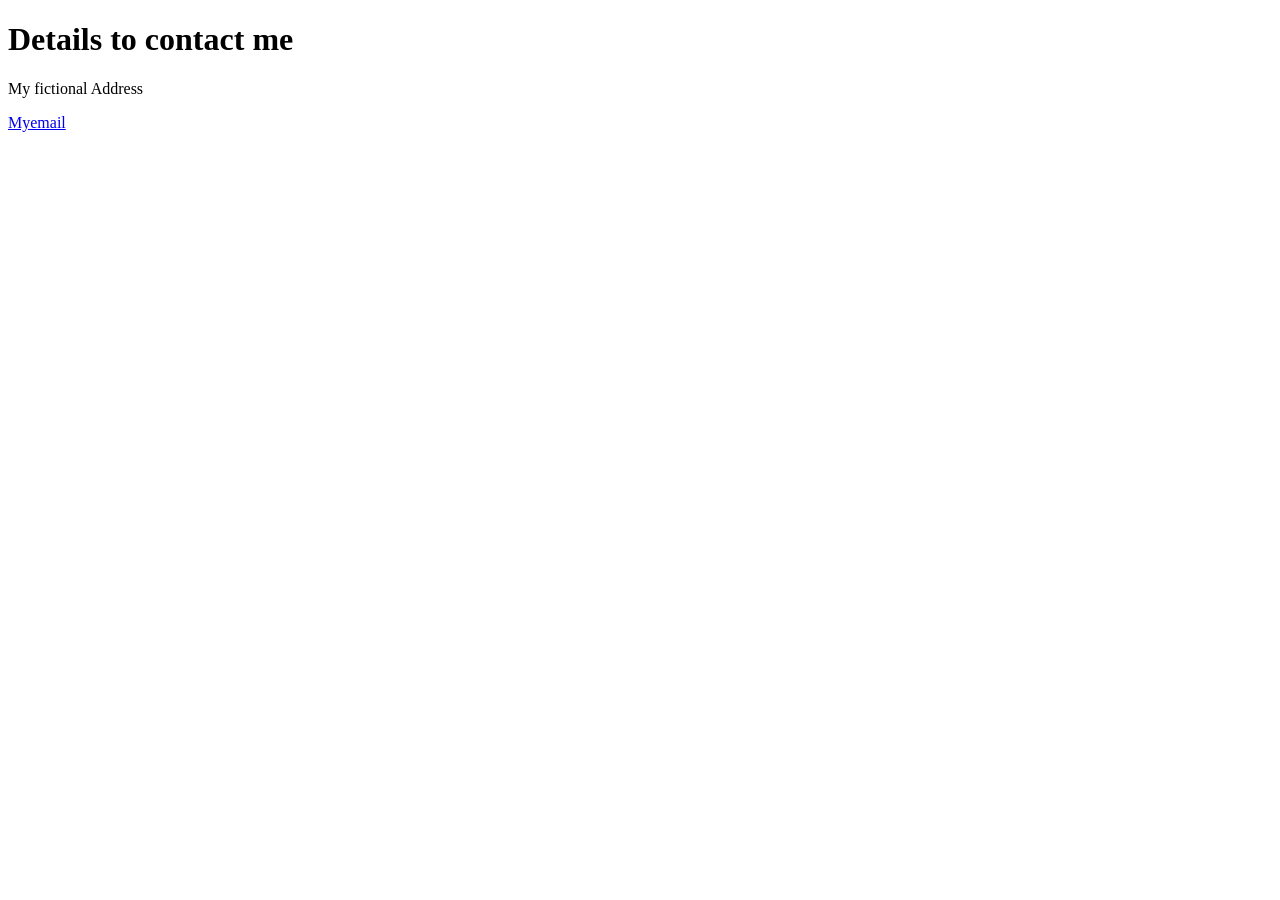
<file: extraPages/contact.html>
<!DOCTYPE html>
<html lang="en">
<head>
    <meta charset="UTF-8">
    <!-- <meta http-equiv="X-UA-Compatible" content="IE=edge"> -->
    <meta name="viewport" content="width=device-width, initial-scale=1.0">
    <title>Document</title>
</head>
<body>
    <h1>Details to contact me</h1>
    <p>My fictional Address</p>
    <a href="mailto:freeplay644@gmai.com">Myemail</a>
</body>
</html>
</file>
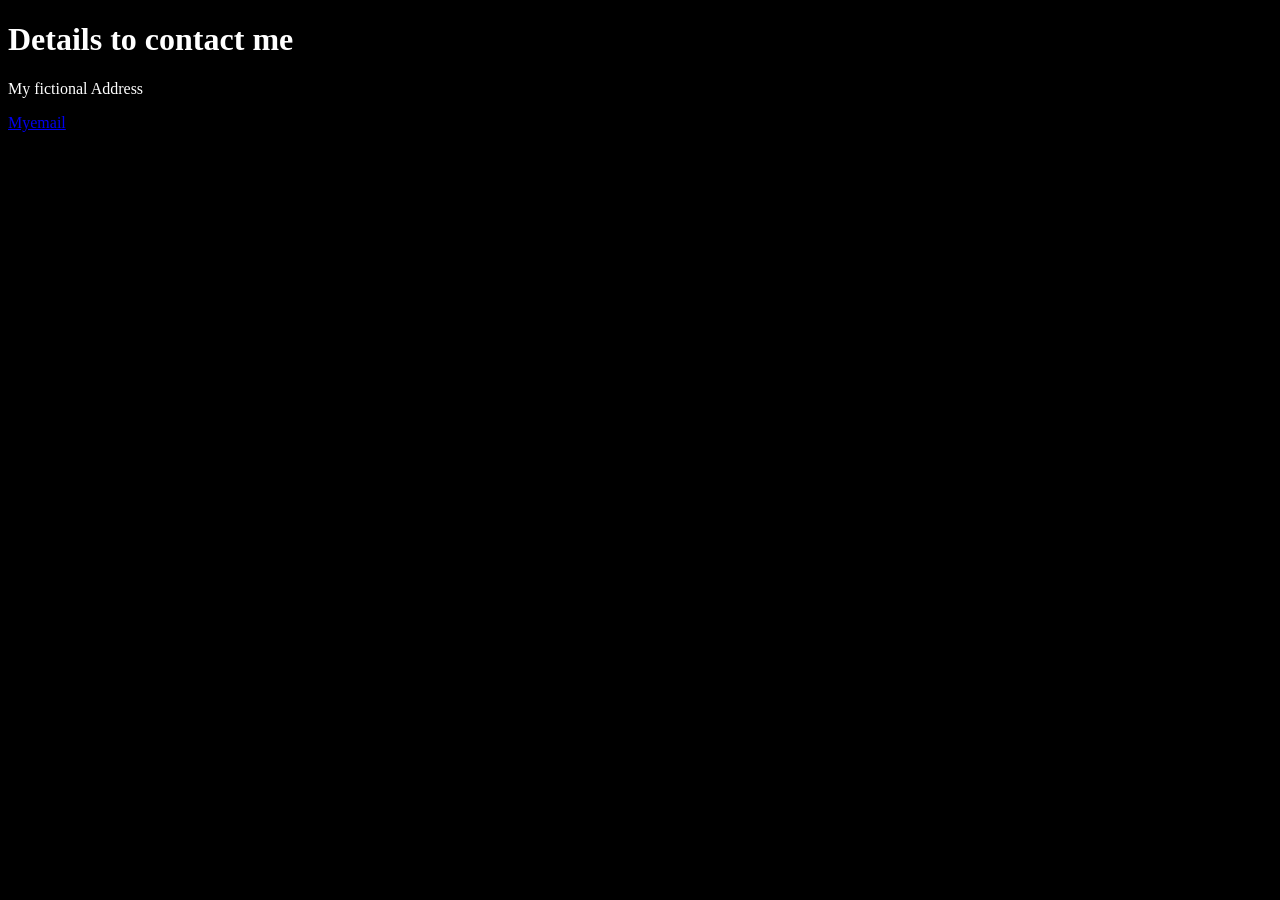
<file: extraPages/darkcontact.html>
<!DOCTYPE html>
<html lang="en">
<head>
    <style>
        html{
            color: white;
            background-color: black;
        }
    </style>
    <meta charset="UTF-8">
    <!-- <meta http-equiv="X-UA-Compatible" content="IE=edge"> -->
    <meta name="viewport" content="width=device-width, initial-scale=1.0">
    <title>Document</title>
</head>
<body>
    <h1>Details to contact me</h1>
    <p>My fictional Address</p>
    <a href="mailto:freeplay644@gmai.com">Myemail</a>
</body>
</html>
</file>
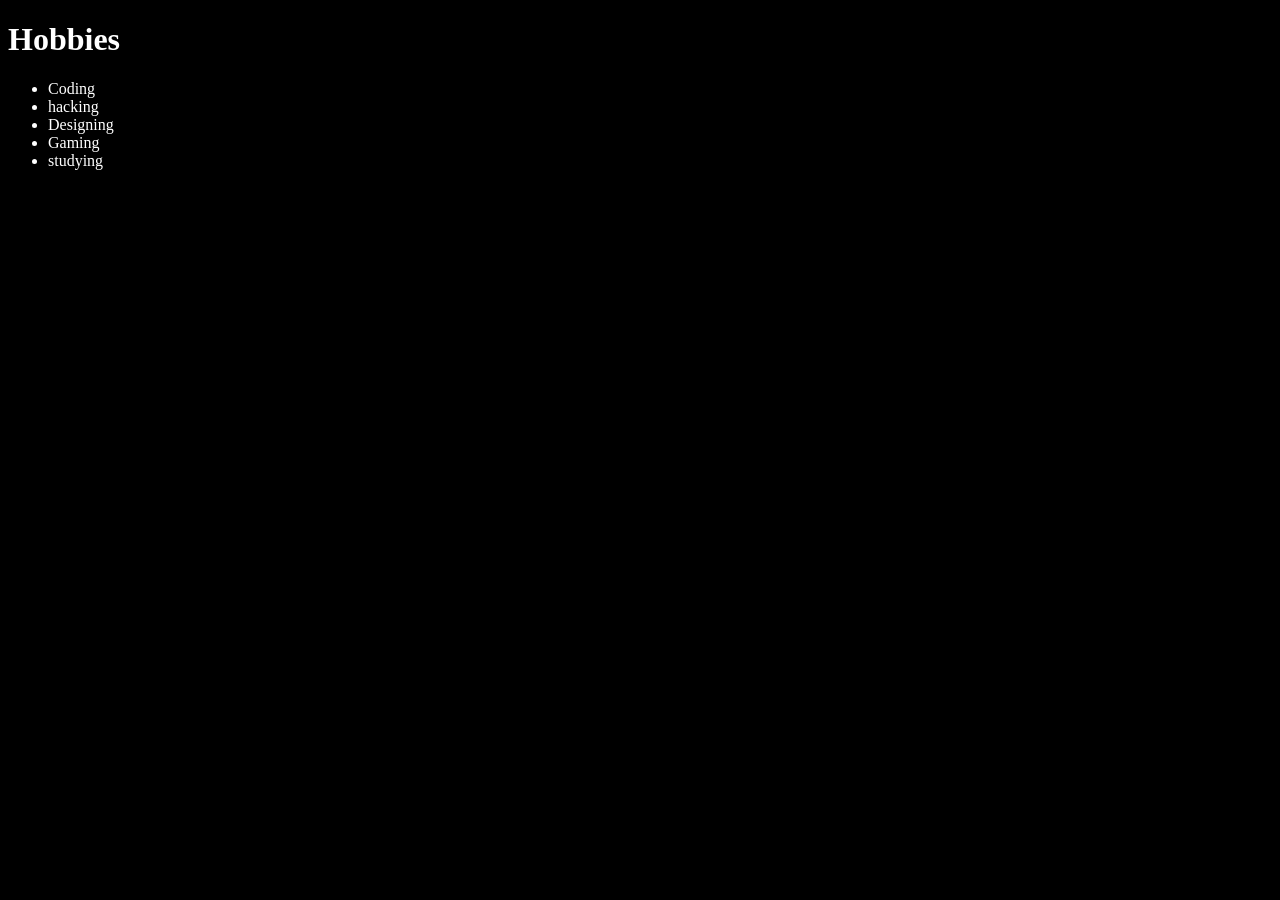
<file: extraPages/darkhobbies.html>
<!DOCTYPE html>
<html lang="en">
<head>
    <style>
        html{
            background-color: black;
            color: white;
        }
    </style>
    <meta charset="UTF-8">
    <meta name="viewport" content="width=device-width, initial-scale=1.0">
    <title>Document</title>
</head>
<body>
    <h1>Hobbies</h1>
    <ul>
        <li>Coding</li>
        <li>hacking</li>
        <li>Designing</li>
        <li>Gaming</li>
        <li>studying</li>
    </ul>
</body>
</html>
</file>
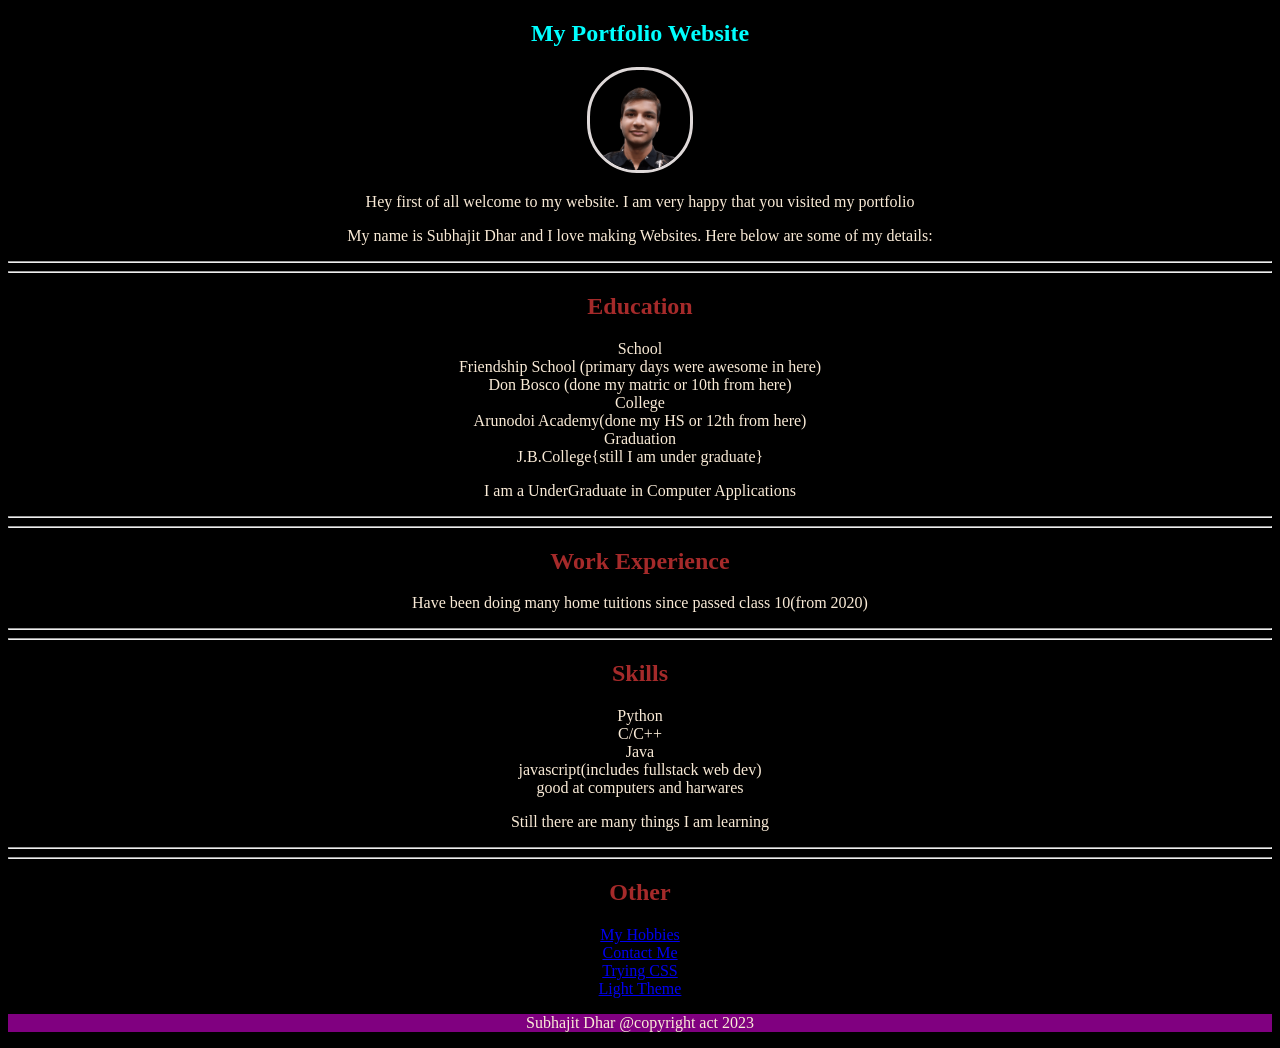
<file: extraPages/darktheme.html>
<!DOCTYPE html>
<html lang="en">
<head>
    <meta charset="UTF-8">
    <meta name="viewport" content="width=device-width, initial-scale=1.0">
    <title>My-Resume</title>
</head>
<style>
    img.profile{
        border: solid rgb(223, 217, 217);
        border-radius: 50px;
    }
    html{
        background-color: black;
        color: antiquewhite;
        text-align: center;
    }
    h1{
        color: aqua;
    }
    *{
        padding: 0;
    }
    h2{
        color: brown;
    }
    #purple{
        background-color: purple;
        background-blend-mode: lighten;
        margin-bottom: 0px;
    }
</style>
<body>
    <article>
    <h1>My Portfolio Website</h1>
    <img src="../resources/profilephoto.png" alt="My Profile Image" height="100px" class="profile">
    <p>Hey first of all welcome to my website. I am very happy that you visited my portfolio
        <p>My name is Subhajit Dhar and I love making Websites. Here below are some of my details:</p>
    </p>
    <hr><hr>
    <h2>Education</h2>
    <ul type="circle">
        <li>School
            <ul type="circle">
                <li>Friendship School (primary days were awesome in here)</li>
                <li>Don Bosco (done my matric or 10th from here)</li>
            </ul>
        </li>
        <li>College
            <ul type = "circle">
                <li>Arunodoi Academy(done my HS or 12th from here)</li>
            </ul>
        </li>
        <li>Graduation
            <ul type="circle">
                <li>J.B.College{still I am under graduate}</li>
                <p>I am a UnderGraduate in Computer Applications</p>
            </ul>
        </li>
    </ul>
    <hr><hr>
    <h2>Work Experience</h2>
    <ul type="circle">
        <li>Have been doing many home tuitions since passed class 10(from 2020)</li>
    </ul>
    <hr><hr>
    <h2>Skills</h2>
    <ul type="circle">
        <li>Python</li>
        <li>C/C++</li>
        <li>Java</li>
        <li>javascript(includes fullstack web dev)</li>
        <li>good at computers and harwares</li>
        <p>Still there are many things I am learning</p>
    </ul><hr>
    <hr>
    <h2>Other</h2>
    <ul type="circle">
        <li><a href="./darkhobbies.html" draggable="true">My Hobbies</a></li>
        <li><a href="./darkcontact.html" draggable="true">Contact Me</a></li>
        <li><a href="./trydesign.html" draggable="true">Trying CSS</a></li>
        <li><a href="../index.html">Light Theme</a></li>
    </ul>
    <footer id="purple"><p>Subhajit Dhar @copyright act 2023</p></footer>
</article>
</body>
</html>
</file>
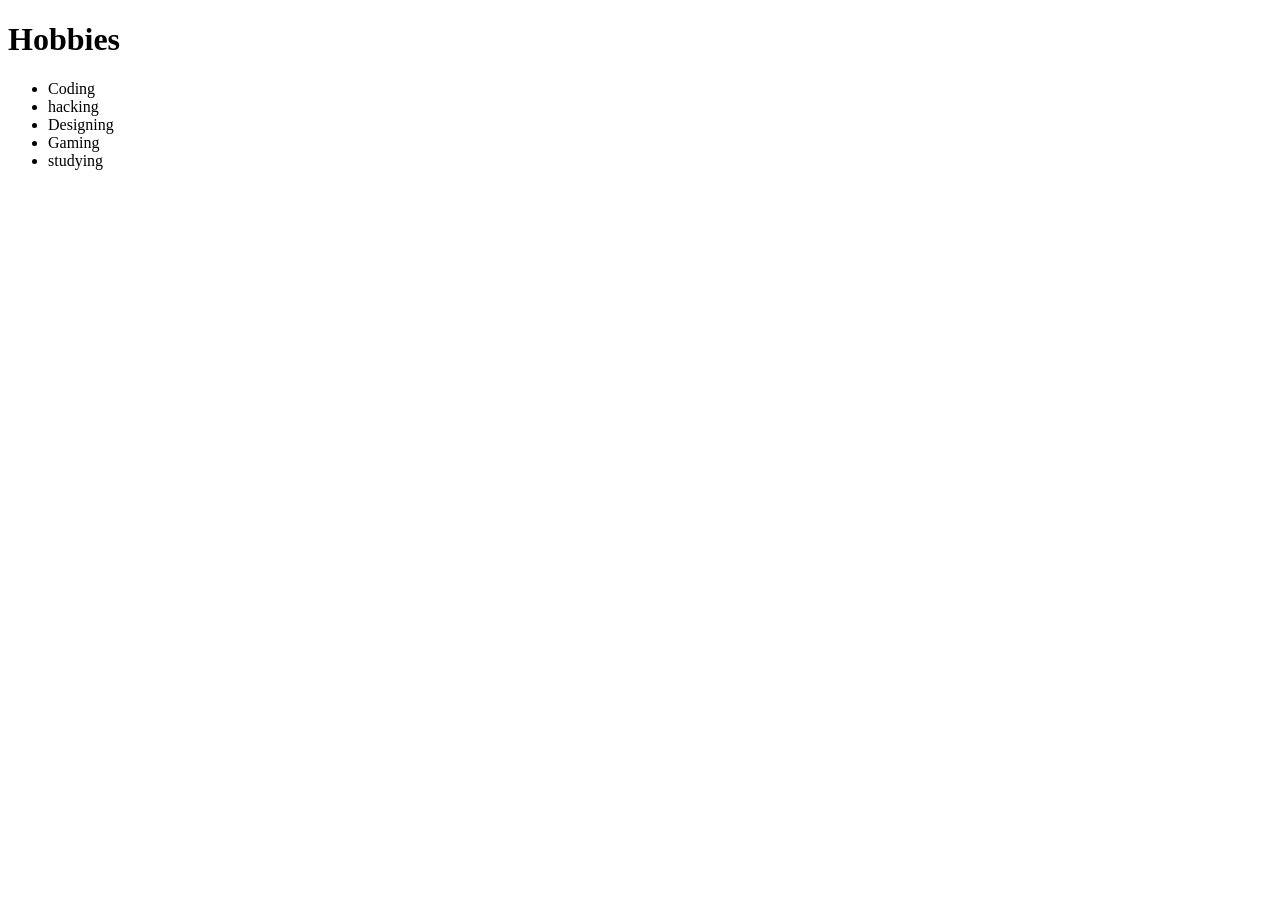
<file: extraPages/Hobbies.html>
<!DOCTYPE html>
<html lang="en">
<head>
    <meta charset="UTF-8">
    <meta name="viewport" content="width=device-width, initial-scale=1.0">
    <title>Document</title>
</head>
<body>
    <h1>Hobbies</h1>
    <ul>
        <li>Coding</li>
        <li>hacking</li>
        <li>Designing</li>
        <li>Gaming</li>
        <li>studying</li>
    </ul>
</body>
</html>
</file>
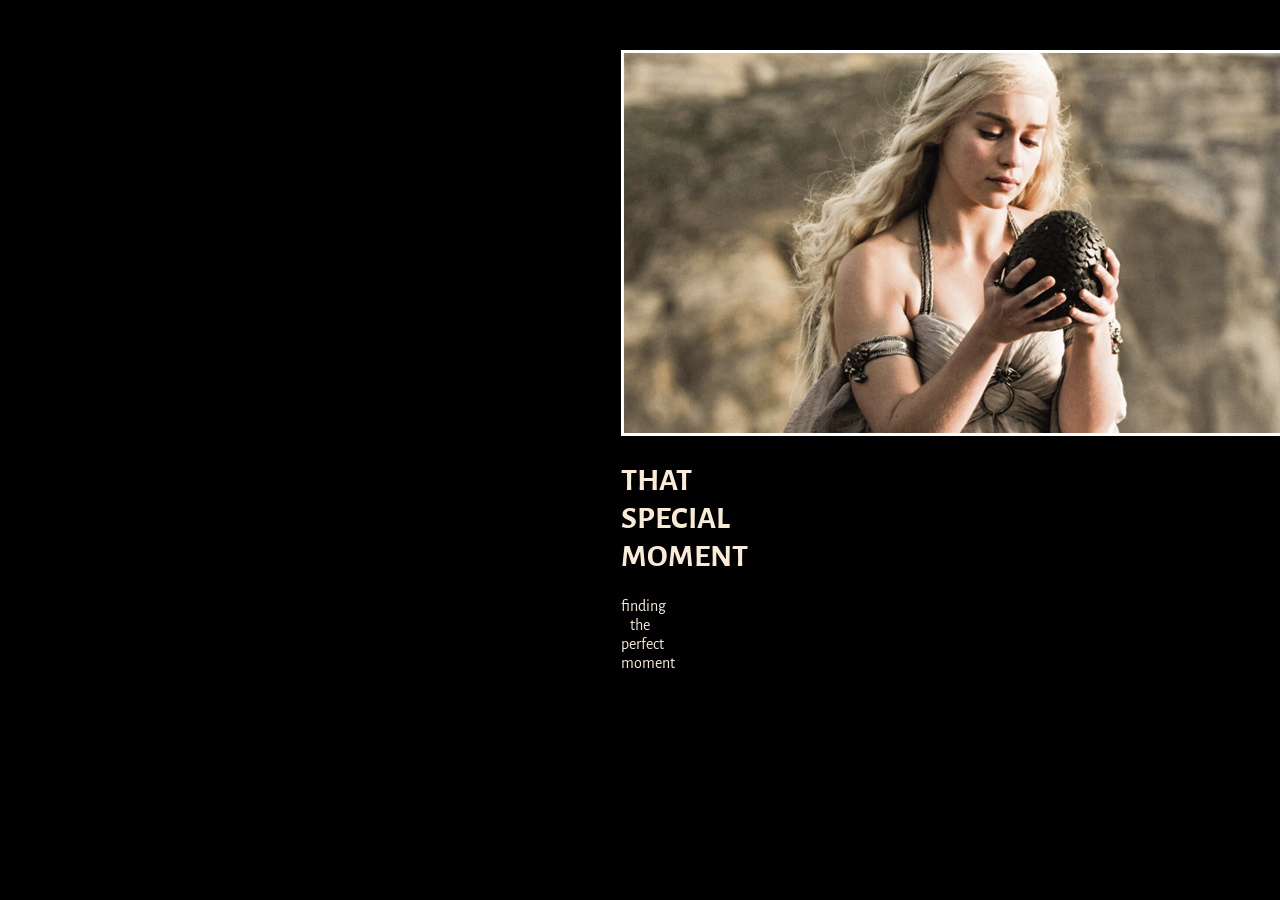
<file: extraPages/trydesign.html>
<!DOCTYPE html>
<html lang="en">
<head>
    <meta charset="UTF-8">
    <meta http-equiv="X-UA-Compatible" content="IE=edge">
    <meta name="viewport" content="width=device-width, initial-scale=1.0">
    <title>Meme</title>
</head>
<body>
    <!-- 
  TODO: Create a motivational post website.
Style it how ever you like. 
Look at the goal image for inspiration.
But it must have the following features:
1. The main h1 text should be using the Regular Libre Baskerville Font from Google Fonts:
  https://fonts.google.com/specimen/Libre+Baskerville
2. The text should be white and background black.
3. Add your own image into the images folder inside assets. It should have a 5px white border.
4. The text should be center aligned.
5. Create a div to contain the h1, p and img elements. Adjust the margins so that the image and text are centered on the page. 
  Hint: You horizontally center a div by giving it a width of 50% and a margin-left of 25%.
  Hint: Set the image to have a width of 100% so it fills the div. 
6. Read about the text-transform property on MDN docs to make the h1 uppercase with CSS.
  https://developer.mozilla.org/en-US/docs/Web/CSS/text-transform 
-->
<!DOCTYPE html>
<html lang="en">
<head>
  <meta charset="UTF-8">
  <meta http-equiv="X-UA-Compatible" content="IE=edge">
  <meta name="viewport" content="width=device-width, initial-scale=1.0">
  <title>CSS</title>
  <link rel="preconnect" href="https://fonts.googleapis.com">
<link rel="preconnect" href="https://fonts.gstatic.com" crossorigin>
<link href="https://fonts.googleapis.com/css2?family=Alegreya+Sans:ital,wght@1,100&display=swap" rel="stylesheet">
 <style>
    html{
      background-color: black;
      color: antiquewhite;
      
    }
    img{
      border: solid white;
    }
    #firstImage{
      margin-top: 50px;
     width: 100%;
    }
    #photo{
      margin-left: 613px;
    margin-right: 613px;
    }
    #write{
      margin-left: 613px;
    margin-right: 613px;
    text-align: center;
    font-family: 'Alegreya Sans', sans-serif;
    }
  </style>
</head>
<body>
  <div id="firstImage">
    <div id="photo">
      <img src="../resources/daenerys.jpeg" alt="the mother of dragons">
    </div>
    <div id="write">
      <h1>THAT SPECIAL MOMENT</h1>
      <P>finding the perfect moment</P>
    </div>
  </div>
</body>
</html>
</body>
</html>
</file>
